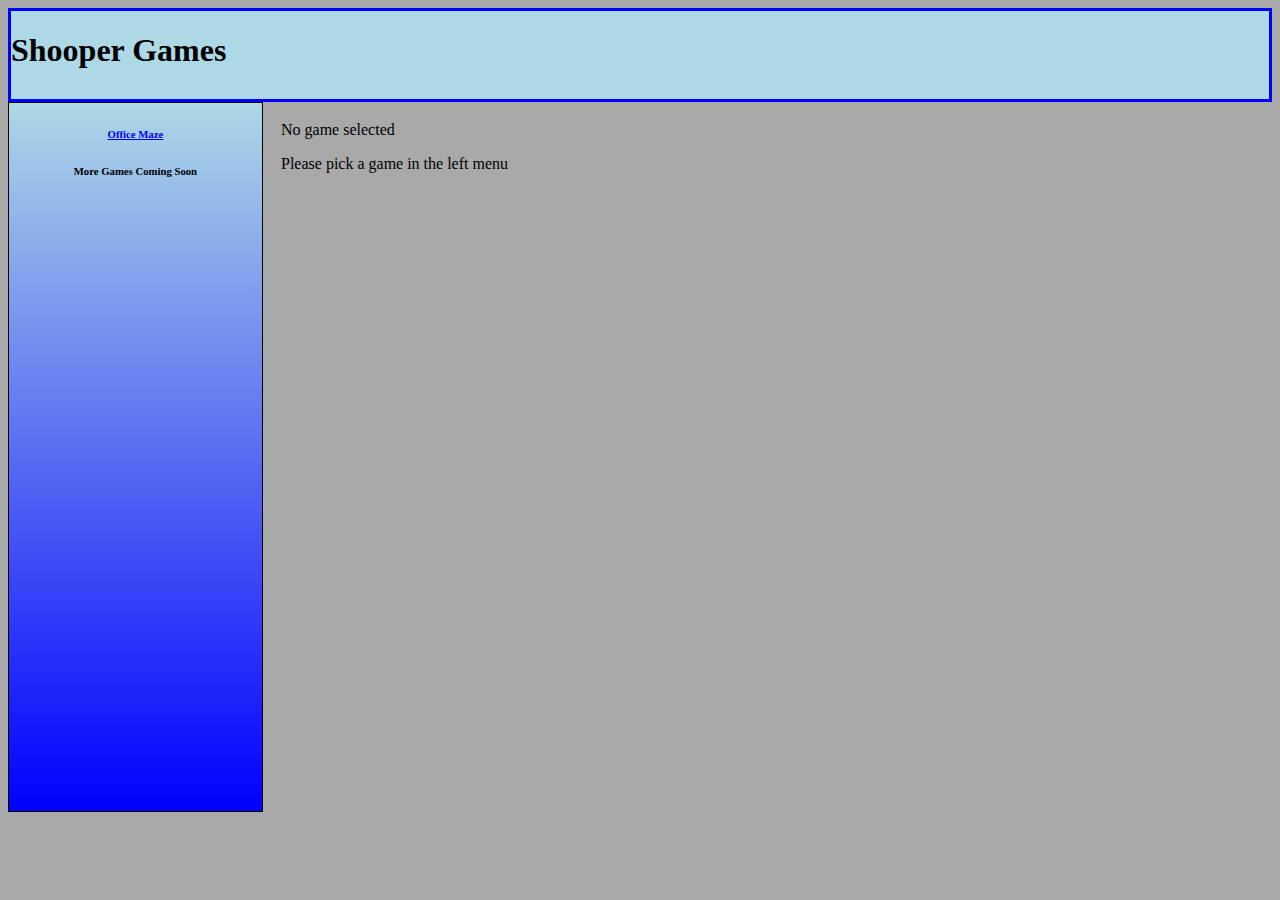
<file: index.html>
<!DOCTYPE html5>
<head>
    <link rel="stylesheet" type="text/css" href="main.css">
</head>
<body style="background-color: darkgrey;">
    <div id="topBar">
        <h1>Shooper Games</h1>
    </div>
    <div id="mainSec">
        <div id="sideBar">
            <h6><a href="/OfficeMaze/officeMaze.html" target="gameFrame">Office Maze</a></h6>
            <h6>More Games Coming Soon</h6>
        </div>
        <div id="mainGame">
            <iframe src="/default.html" title="The Game" name="gameFrame" style="border: none;"></iframe>
        </div>
    </div>
</body>
</file>
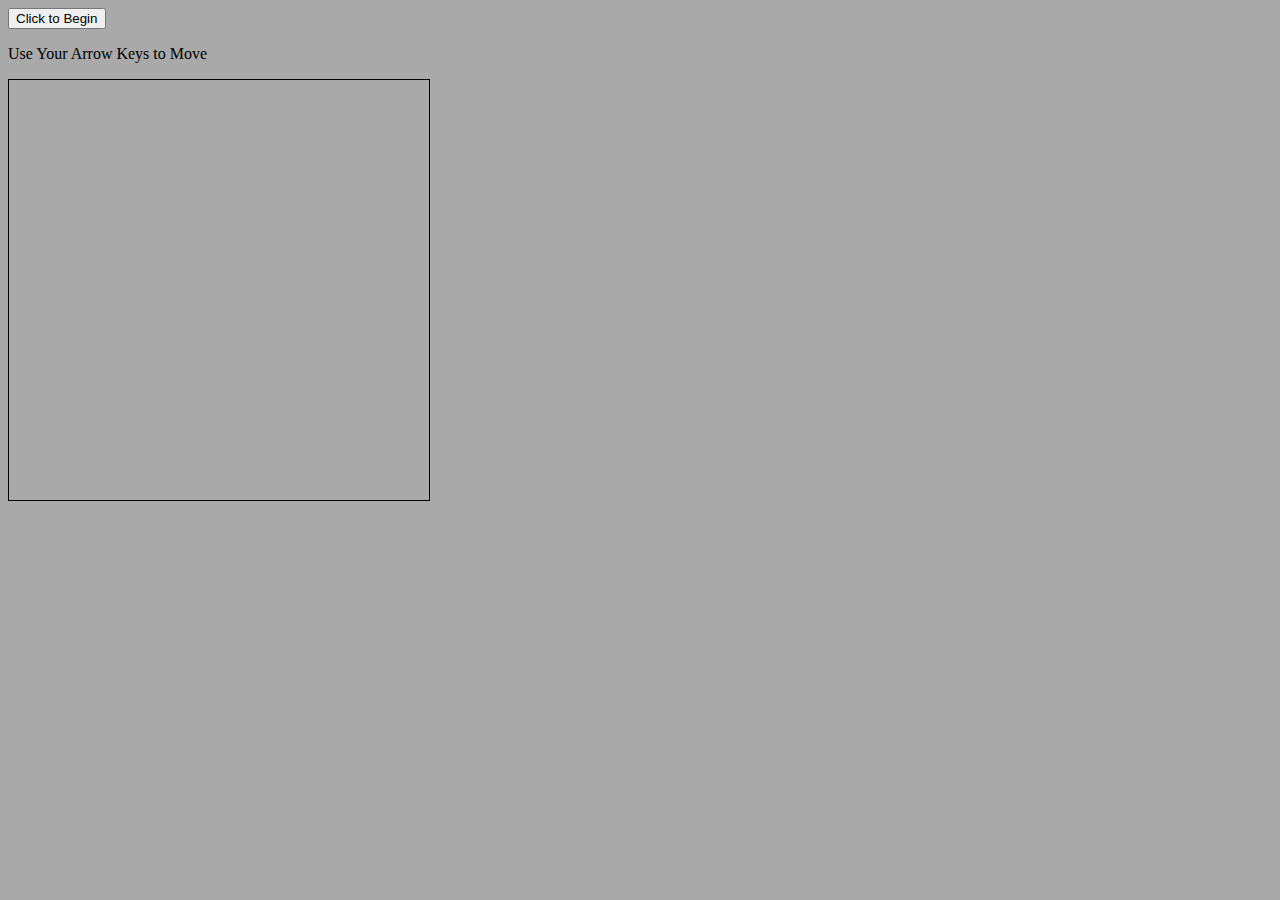
<file: OfficeMaze/officeMaze.html>
<DOCTYPE! html5>
<head>
<script src="MazeClasses.js"></script>
</head>

<body style="background-color: darkgray;">

<button type="button" onclick="mainMakeMaze();">Click to Begin</button>

<p>Use Your Arrow Keys to Move</p>

<canvas id="mazeMap" width="420" height="420" style="border:1px solid #000000;">Your Browser does not support Canvas?!?</canvas>

<p id="logger"></p>

</body>
</file>
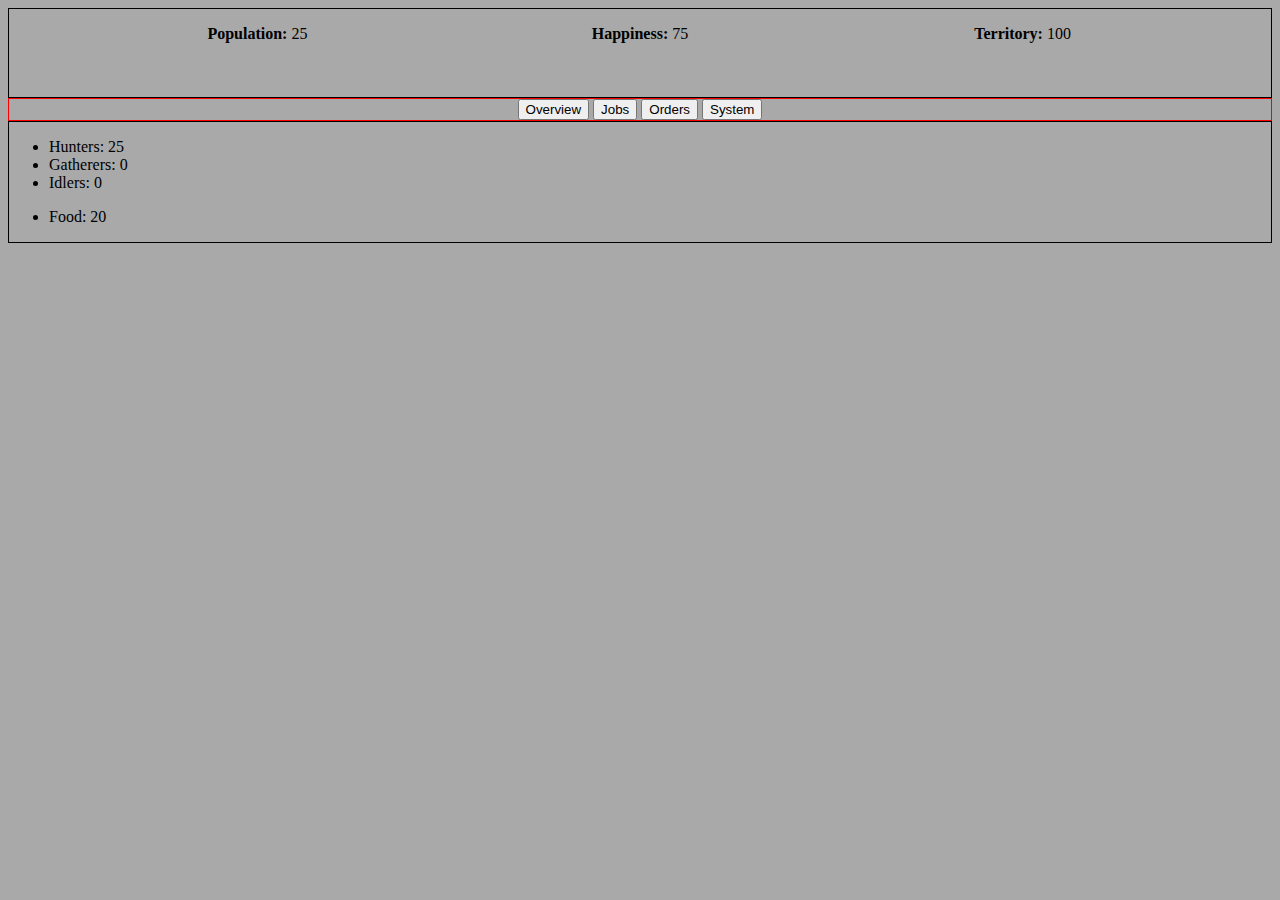
<file: SpiritOfCities/spirit.html>
<!DOCTYPE html5>
<head>
    <script src="job.js"></script>
    <script src="craft.js"></script>
    <script src="research.js"></script>
    <script src="supply.js"></script>
    <script src="spiritGame.js"></script>
    <link rel="stylesheet" type="text/css" href="spirit.css">
</head>
<body style="background-color: darkgray;">
    <div id="statBlock">
        <p style="text-align: center;">
            <span id="pop" class="statSpan"><b>Population: </b>25</span>
            <span id="hap" class="statSpan"><b>Happiness: </b>75</span>
            <span id="land" class="statSpan"><b>Territory: </b>100</span>
        </p>
    </div>
    <div id="menu">
        <button class="menuBut">Overview</button>
        <button class="menuBut">Jobs</button>
        <button class="menuBut">Orders</button>
        <button class="menuBut">System</button>
    </div>
    <div id="gameBlock">
        <div id="jobs">
            <ul>
                <li>Hunters: 25</li>
                <li>Gatherers: 0</li>
                <li>Idlers: 0</li>
            </ul>
        </div>
        <div id="supplies">
            <ul>
                <li>Food: 20</li>
            </ul>
        </div>
        <div id="research"></div>
        <div id="land"></div>
    </div>
    <script src="spiritDisplay.js"></script>
</body>
</file>
<file: main.css>
h6 {
    text-align: center;
}

iframe {
    height: 100%;
    width: 100%;
}

#topbar {
    background-color: lightblue;
    position: relative;
    border: 3px solid blue;
    height: 10%;
}

#mainSec {
    position: relative;
    height: 80%;
}

#sideBar {
    background-image: linear-gradient(lightblue, blue);
    border: 1px solid black;
    height: 100%;
    width: 20%;
}

#mainGame {
    position: absolute;
    top: 3;
    left: 21%;
    height: 95%;
    width: 78%;
}
</file>
<file: SpiritOfCities/spirit.css>
#statBlock {
    border: 1px solid black;
    height: 10%;
}

.statSpan {
    display: inline-block;
    width: 30%;
}

#menu {
    border: 1px solid red;
    text-align: center;
}

#gameBlock {
    border: 1px solid black;
}
</file>
